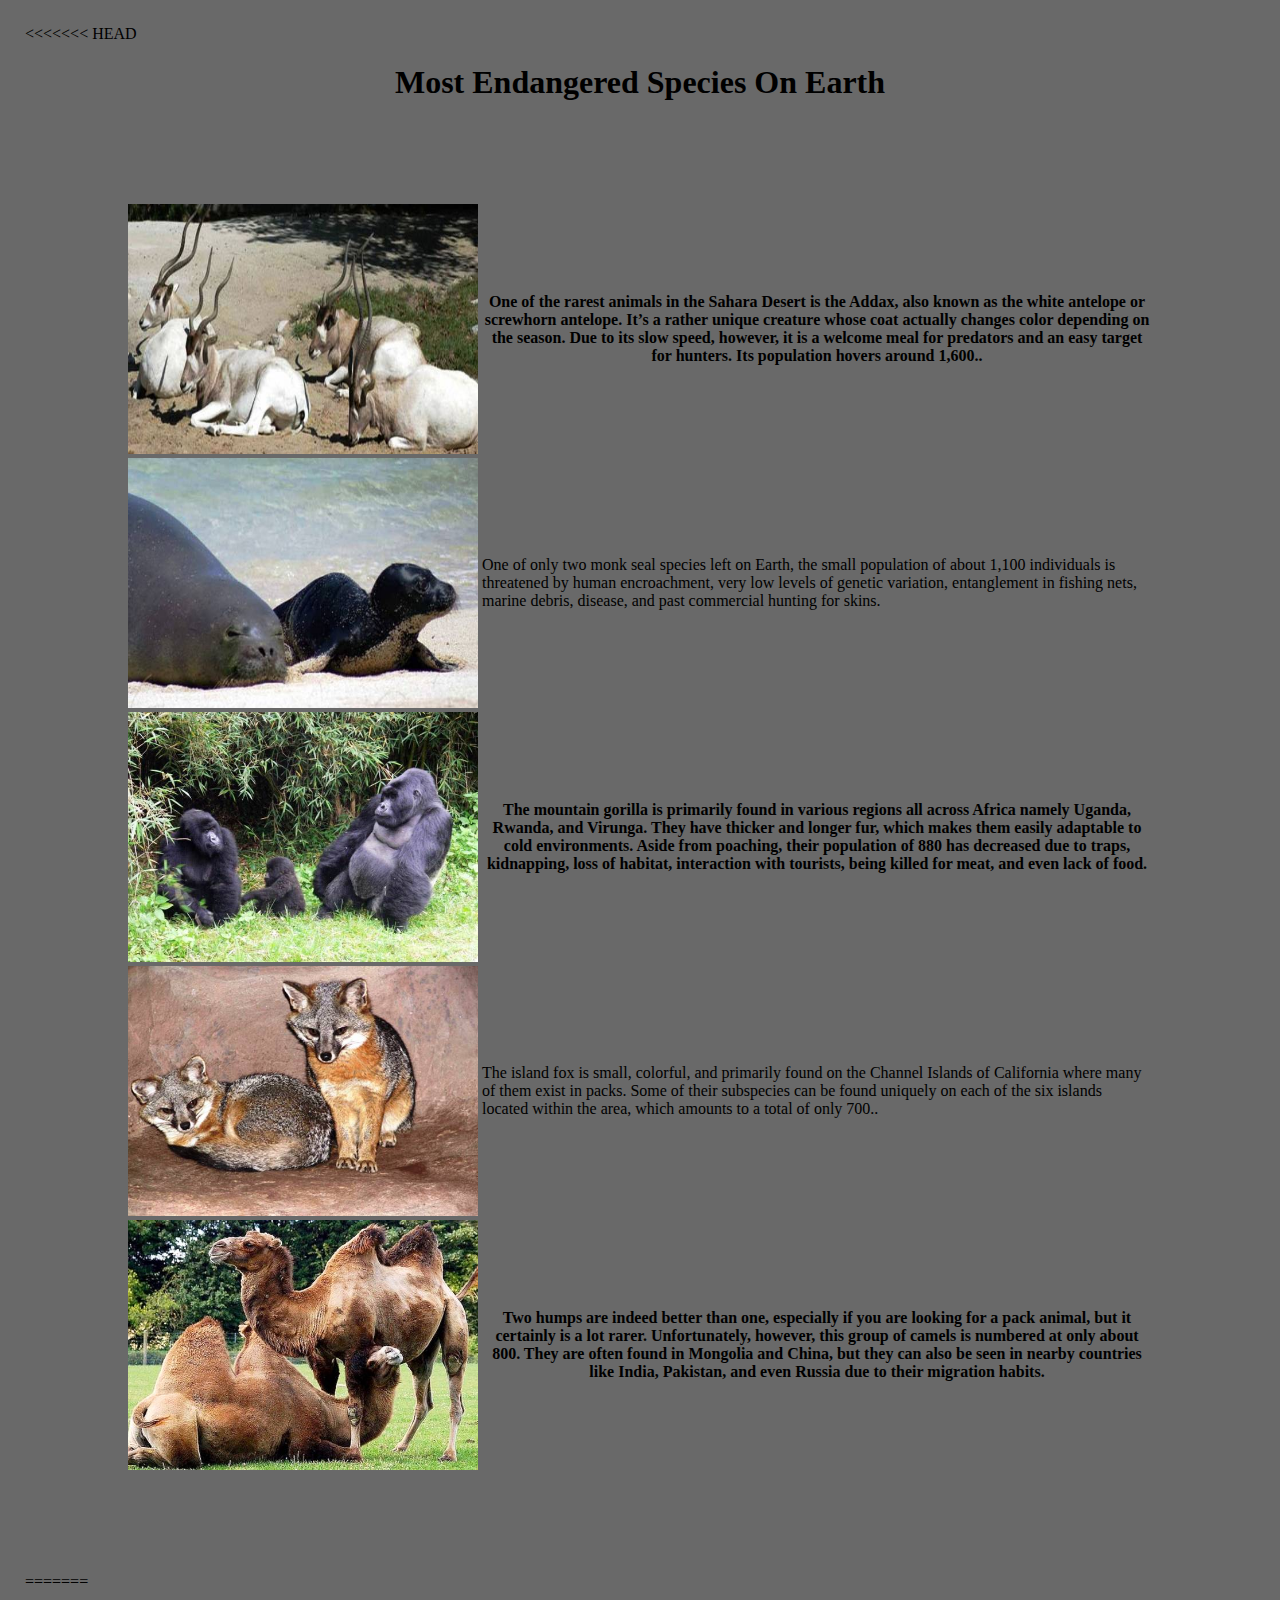
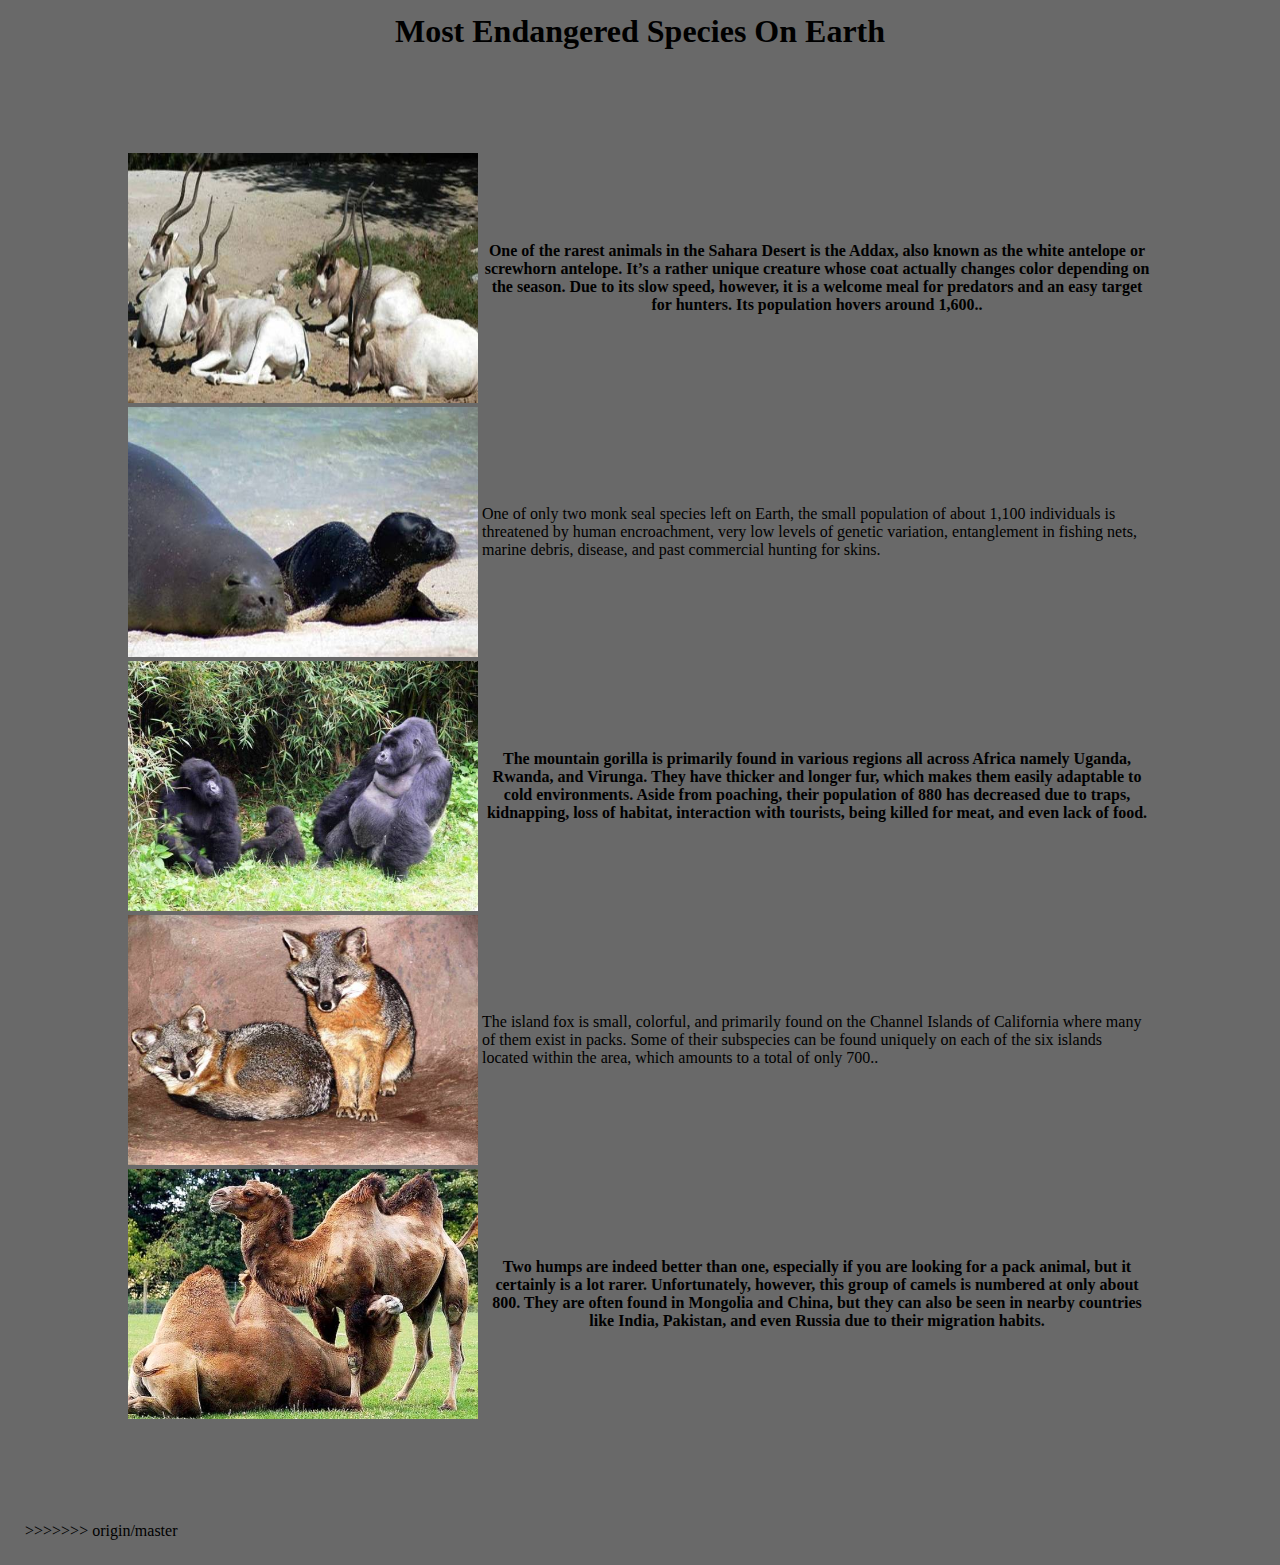
<file: gen/Endangeredspacies.html>
<<<<<<< HEAD

<!DOCTYPE html>
<html>
    <head>
        <style>
            body
            {
                background-color: dimgray;
                margin: 25px;
            }
       table
            {
    border: 1px;
    margin: 100px;
    padding: 0;
            }
            h1
            {
                text-align: center;
            }
        </style>
    </head>
    <body>
        <header>
            <p><h1>Most Endangered Species On Earth</h1>
        </header>
        <table>
                <tr>
                    <th> <img src="/Image/rj.jpg" width="350px" height="250px"></th>
                    <th><p>One of the rarest animals in the Sahara Desert is the Addax, also known as the white antelope or screwhorn antelope. It’s a rather unique creature whose coat actually changes color depending on the season. Due to its slow speed, however, it is a welcome meal for predators and an easy target for hunters. Its population hovers around 1,600..</p></th>
                </tr>
               <tr>
                   <td><img src="/Image/veracp.jpg" width="350px" height="250px"></td>
                   
                   
                   <td><p>One of only two monk seal species left on Earth, the small population of about 1,100 individuals is threatened by human encroachment, very low levels of genetic variation, entanglement in fishing nets, marine debris, disease, and past commercial hunting for skins.</p></td>
               </tr>
             <tr>
                    <th> <img src="/Image/kap.jpg" width="350px" height="250px"></th>
                    <th><p>The mountain gorilla is primarily found in various regions all across Africa namely Uganda, Rwanda, and Virunga. They have thicker and longer fur, which makes them easily adaptable to cold environments. Aside from poaching, their population of 880 has decreased due to traps, kidnapping, loss of habitat, interaction with tourists, being killed for meat, and even lack of food.</p></th>
                </tr>
               <tr>
                   <td><img src="/Image/fox.jpg" width="350px" height="250px"></td>
                   
                   
                   <td><p>The island fox is small, colorful, and primarily found on the Channel Islands of California where many of them exist in packs. Some of their subspecies can be found uniquely on each of the six islands located within the area, which amounts to a total of only 700..</p></td>
               </tr>
            
             <tr>
                    <th> <img src="/Image/uxt.jpg" width="350px" height="250px"></th>
                    <th><p>Two humps are indeed better than one, especially if you are looking for a pack animal, but it certainly is a lot rarer. Unfortunately, however, this group of camels is numbered at only about 800. They are often found in Mongolia and China, but they can also be seen in nearby countries like India, Pakistan, and even Russia due to their migration habits.</p></th>
                </tr>
               
        </table>
    </body>
</html>



=======

<!DOCTYPE html>
<html>
    <head>
        <style>
            body
            {
                background-color: dimgray;
                margin: 25px;
            }
       table
            {
    border: 1px;
    margin: 100px;
    padding: 0;
            }
            h1
            {
                text-align: center;
            }
        </style>
    </head>
    <body>
        <header>
            <p><h1>Most Endangered Species On Earth</h1>
        </header>
        <table>
                <tr>
                    <th> <img src="/Image/rj.jpg" width="350px" height="250px"></th>
                    <th><p>One of the rarest animals in the Sahara Desert is the Addax, also known as the white antelope or screwhorn antelope. It’s a rather unique creature whose coat actually changes color depending on the season. Due to its slow speed, however, it is a welcome meal for predators and an easy target for hunters. Its population hovers around 1,600..</p></th>
                </tr>
               <tr>
                   <td><img src="/Image/veracp.jpg" width="350px" height="250px"></td>
                   
                   
                   <td><p>One of only two monk seal species left on Earth, the small population of about 1,100 individuals is threatened by human encroachment, very low levels of genetic variation, entanglement in fishing nets, marine debris, disease, and past commercial hunting for skins.</p></td>
               </tr>
             <tr>
                    <th> <img src="/Image/kap.jpg" width="350px" height="250px"></th>
                    <th><p>The mountain gorilla is primarily found in various regions all across Africa namely Uganda, Rwanda, and Virunga. They have thicker and longer fur, which makes them easily adaptable to cold environments. Aside from poaching, their population of 880 has decreased due to traps, kidnapping, loss of habitat, interaction with tourists, being killed for meat, and even lack of food.</p></th>
                </tr>
               <tr>
                   <td><img src="/Image/fox.jpg" width="350px" height="250px"></td>
                   
                   
                   <td><p>The island fox is small, colorful, and primarily found on the Channel Islands of California where many of them exist in packs. Some of their subspecies can be found uniquely on each of the six islands located within the area, which amounts to a total of only 700..</p></td>
               </tr>
            
             <tr>
                    <th> <img src="/Image/uxt.jpg" width="350px" height="250px"></th>
                    <th><p>Two humps are indeed better than one, especially if you are looking for a pack animal, but it certainly is a lot rarer. Unfortunately, however, this group of camels is numbered at only about 800. They are often found in Mongolia and China, but they can also be seen in nearby countries like India, Pakistan, and even Russia due to their migration habits.</p></th>
                </tr>
               
        </table>
    </body>
</html>



>>>>>>> origin/master
</file>
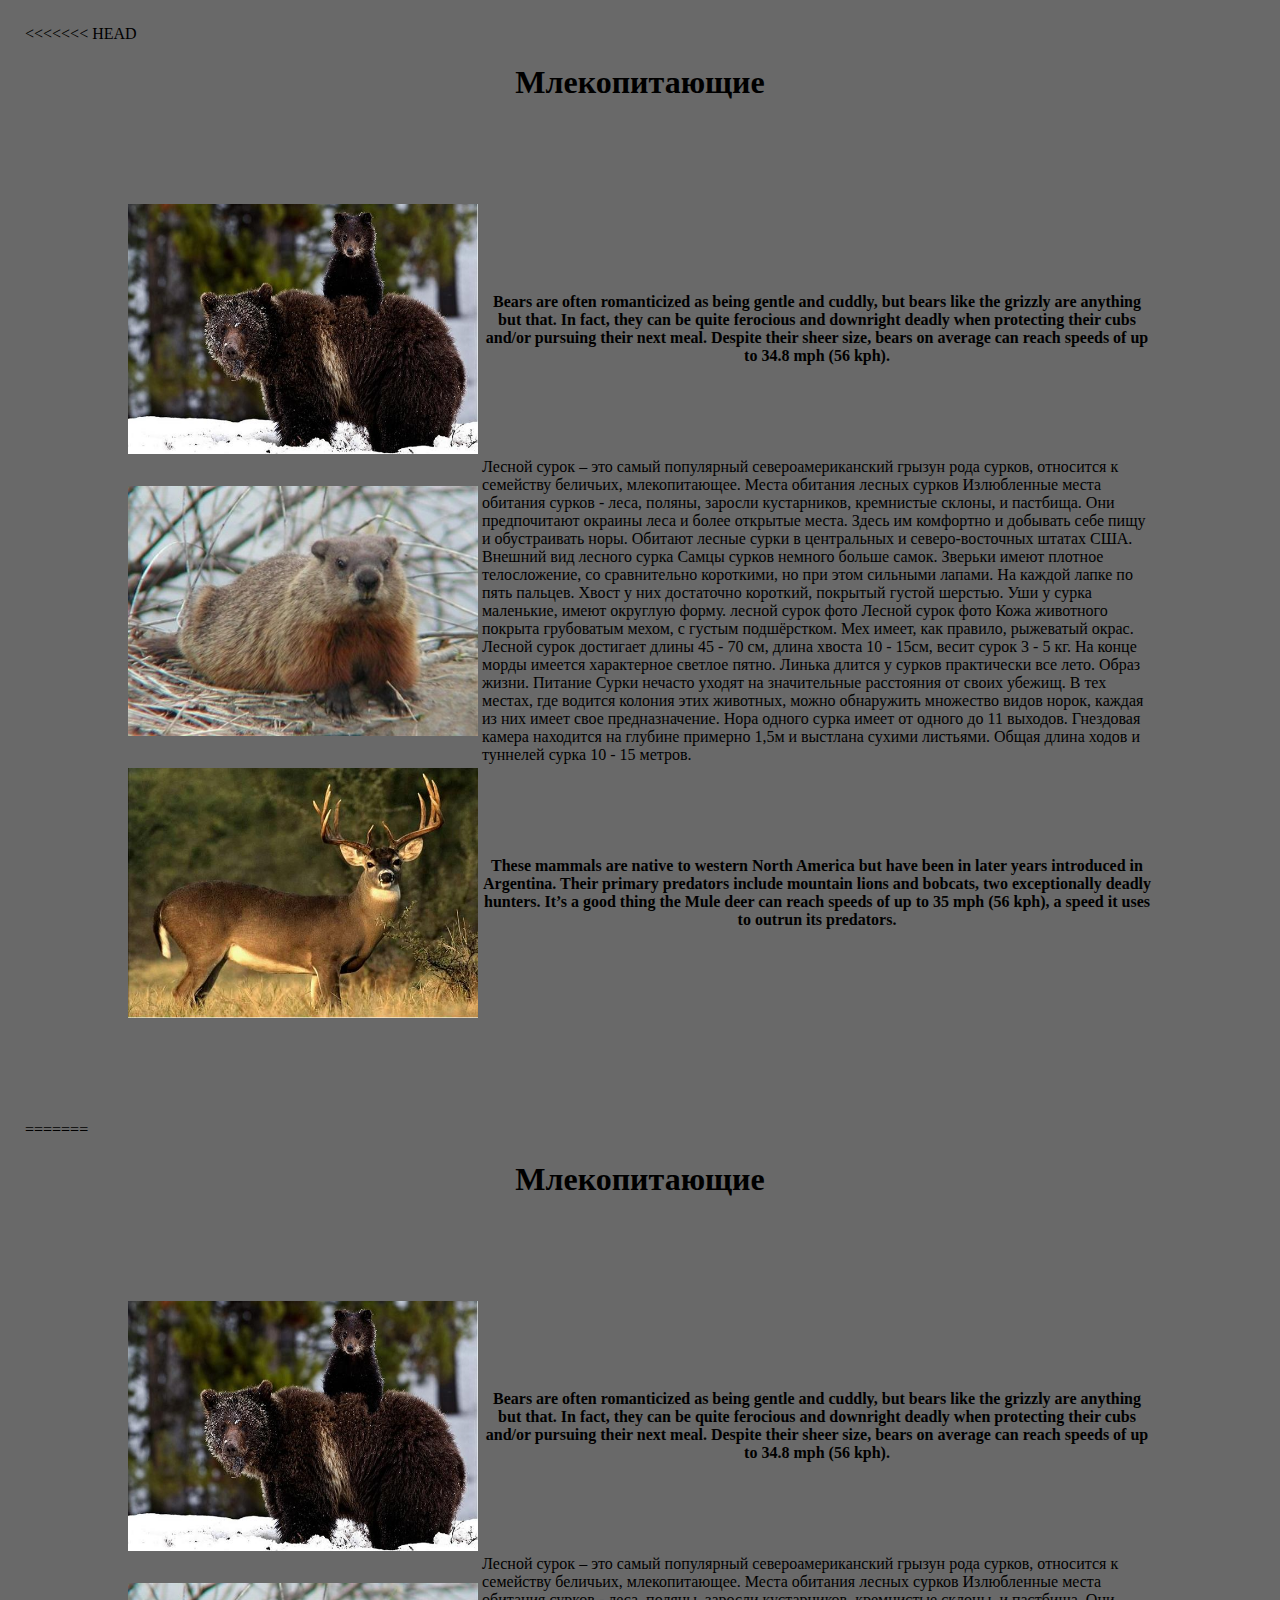
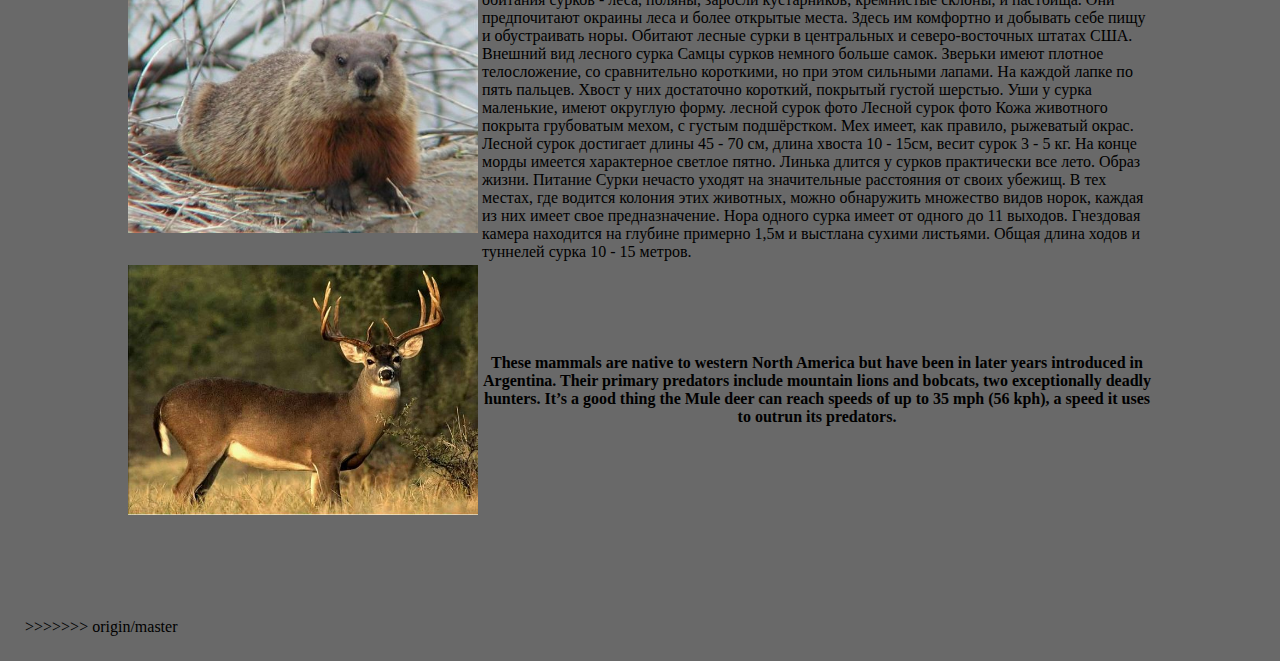
<file: gen/landanimals.html>
<<<<<<< HEAD

<!DOCTYPE html>
<html>
    <head>
        <meta charset="utf-8">
        <style>
            body
            {
                background-color: dimgray;
                margin: 25px;
            }
       table
            {
    border: 1px;
    margin: 100px;
    padding: 0;
            }
            h1
            {
                text-align: center;
            }
        </style>
    </head>
    <body>
        <header>
            <p><h1>Млекопитающие</h1>
        </header>
        <table>
                <tr>
                    <th> <img src="/Image/arj.jpg" width="350px" height="250px"></th>
                    <th><p>Bears are often romanticized as being gentle and cuddly, but bears like the grizzly are anything but that. In fact, they can be quite ferocious and downright deadly when protecting their cubs and/or pursuing their next meal. Despite their sheer size, bears on average can reach speeds of up to 34.8 mph (56 kph).</p></th>
                </tr>
            
               <tr>
                   <td><img src="/Image/pxx.jpg" width="350px" height="250px"></td>
                   
                   
                   <td><p>Лесной сурок – это самый популярный североамериканский грызун рода сурков, относится к семейству беличьих, млекопитающее.
                       Места обитания лесных сурков
                       Излюбленные места обитания сурков - леса, поляны, заросли кустарников, кремнистые склоны, и пастбища.
                       Они предпочитают окраины леса и более открытые места. Здесь им комфортно и добывать себе пищу и обустраивать норы.
                       Обитают лесные сурки в центральных и северо-восточных штатах США.
                       Внешний вид лесного сурка
                       Самцы сурков немного больше самок. Зверьки имеют плотное телосложение, со сравнительно короткими, но при этом сильными лапами. На каждой лапке по пять пальцев. Хвост у них достаточно короткий, покрытый густой шерстью. Уши у сурка маленькие, имеют округлую форму.
                       лесной сурок фото
                       Лесной сурок фото
                       Кожа животного покрыта грубоватым мехом, с густым подшёрстком. Мех имеет, как правило, рыжеватый окрас. Лесной сурок достигает длины 45 - 70 см, длина хвоста 10 - 15см, весит сурок 3 - 5 кг. На конце морды имеется характерное светлое пятно. Линька длится у сурков практически все лето.
                       Образ жизни. Питание
                       Сурки нечасто уходят на значительные расстояния от своих убежищ. В тех местах, где водится колония этих животных, можно обнаружить множество видов норок, каждая из них имеет свое предназначение.
                       Нора одного сурка имеет от одного до 11 выходов. Гнездовая камера находится на глубине примерно 1,5м и выстлана сухими листьями. Общая длина ходов и туннелей сурка 10 - 15 метров.</p></td>
               </tr>
            
                <tr>
                    <th> <img src="/Image/ex.jpg" width="350px" height="250px"></th>
                    <th><p>These mammals are native to western North America but have been in later years introduced in Argentina. Their primary predators include mountain lions and bobcats, two exceptionally deadly hunters. It’s a good thing the Mule deer can reach speeds of up to 35 mph (56 kph), a speed it uses to outrun its predators.</p></th>
                </tr>
            
           
               
        </table>
    </body>
</html>



=======

<!DOCTYPE html>
<html>
    <head>
        <meta charset="utf-8">
        <style>
            body
            {
                background-color: dimgray;
                margin: 25px;
            }
       table
            {
    border: 1px;
    margin: 100px;
    padding: 0;
            }
            h1
            {
                text-align: center;
            }
        </style>
    </head>
    <body>
        <header>
            <p><h1>Млекопитающие</h1>
        </header>
        <table>
                <tr>
                    <th> <img src="/Image/arj.jpg" width="350px" height="250px"></th>
                    <th><p>Bears are often romanticized as being gentle and cuddly, but bears like the grizzly are anything but that. In fact, they can be quite ferocious and downright deadly when protecting their cubs and/or pursuing their next meal. Despite their sheer size, bears on average can reach speeds of up to 34.8 mph (56 kph).</p></th>
                </tr>
            
               <tr>
                   <td><img src="/Image/pxx.jpg" width="350px" height="250px"></td>
                   
                   
                   <td><p>Лесной сурок – это самый популярный североамериканский грызун рода сурков, относится к семейству беличьих, млекопитающее.
                       Места обитания лесных сурков
                       Излюбленные места обитания сурков - леса, поляны, заросли кустарников, кремнистые склоны, и пастбища.
                       Они предпочитают окраины леса и более открытые места. Здесь им комфортно и добывать себе пищу и обустраивать норы.
                       Обитают лесные сурки в центральных и северо-восточных штатах США.
                       Внешний вид лесного сурка
                       Самцы сурков немного больше самок. Зверьки имеют плотное телосложение, со сравнительно короткими, но при этом сильными лапами. На каждой лапке по пять пальцев. Хвост у них достаточно короткий, покрытый густой шерстью. Уши у сурка маленькие, имеют округлую форму.
                       лесной сурок фото
                       Лесной сурок фото
                       Кожа животного покрыта грубоватым мехом, с густым подшёрстком. Мех имеет, как правило, рыжеватый окрас. Лесной сурок достигает длины 45 - 70 см, длина хвоста 10 - 15см, весит сурок 3 - 5 кг. На конце морды имеется характерное светлое пятно. Линька длится у сурков практически все лето.
                       Образ жизни. Питание
                       Сурки нечасто уходят на значительные расстояния от своих убежищ. В тех местах, где водится колония этих животных, можно обнаружить множество видов норок, каждая из них имеет свое предназначение.
                       Нора одного сурка имеет от одного до 11 выходов. Гнездовая камера находится на глубине примерно 1,5м и выстлана сухими листьями. Общая длина ходов и туннелей сурка 10 - 15 метров.</p></td>
               </tr>
            
                <tr>
                    <th> <img src="/Image/ex.jpg" width="350px" height="250px"></th>
                    <th><p>These mammals are native to western North America but have been in later years introduced in Argentina. Their primary predators include mountain lions and bobcats, two exceptionally deadly hunters. It’s a good thing the Mule deer can reach speeds of up to 35 mph (56 kph), a speed it uses to outrun its predators.</p></th>
                </tr>
            
           
               
        </table>
    </body>
</html>



>>>>>>> origin/master
</file>
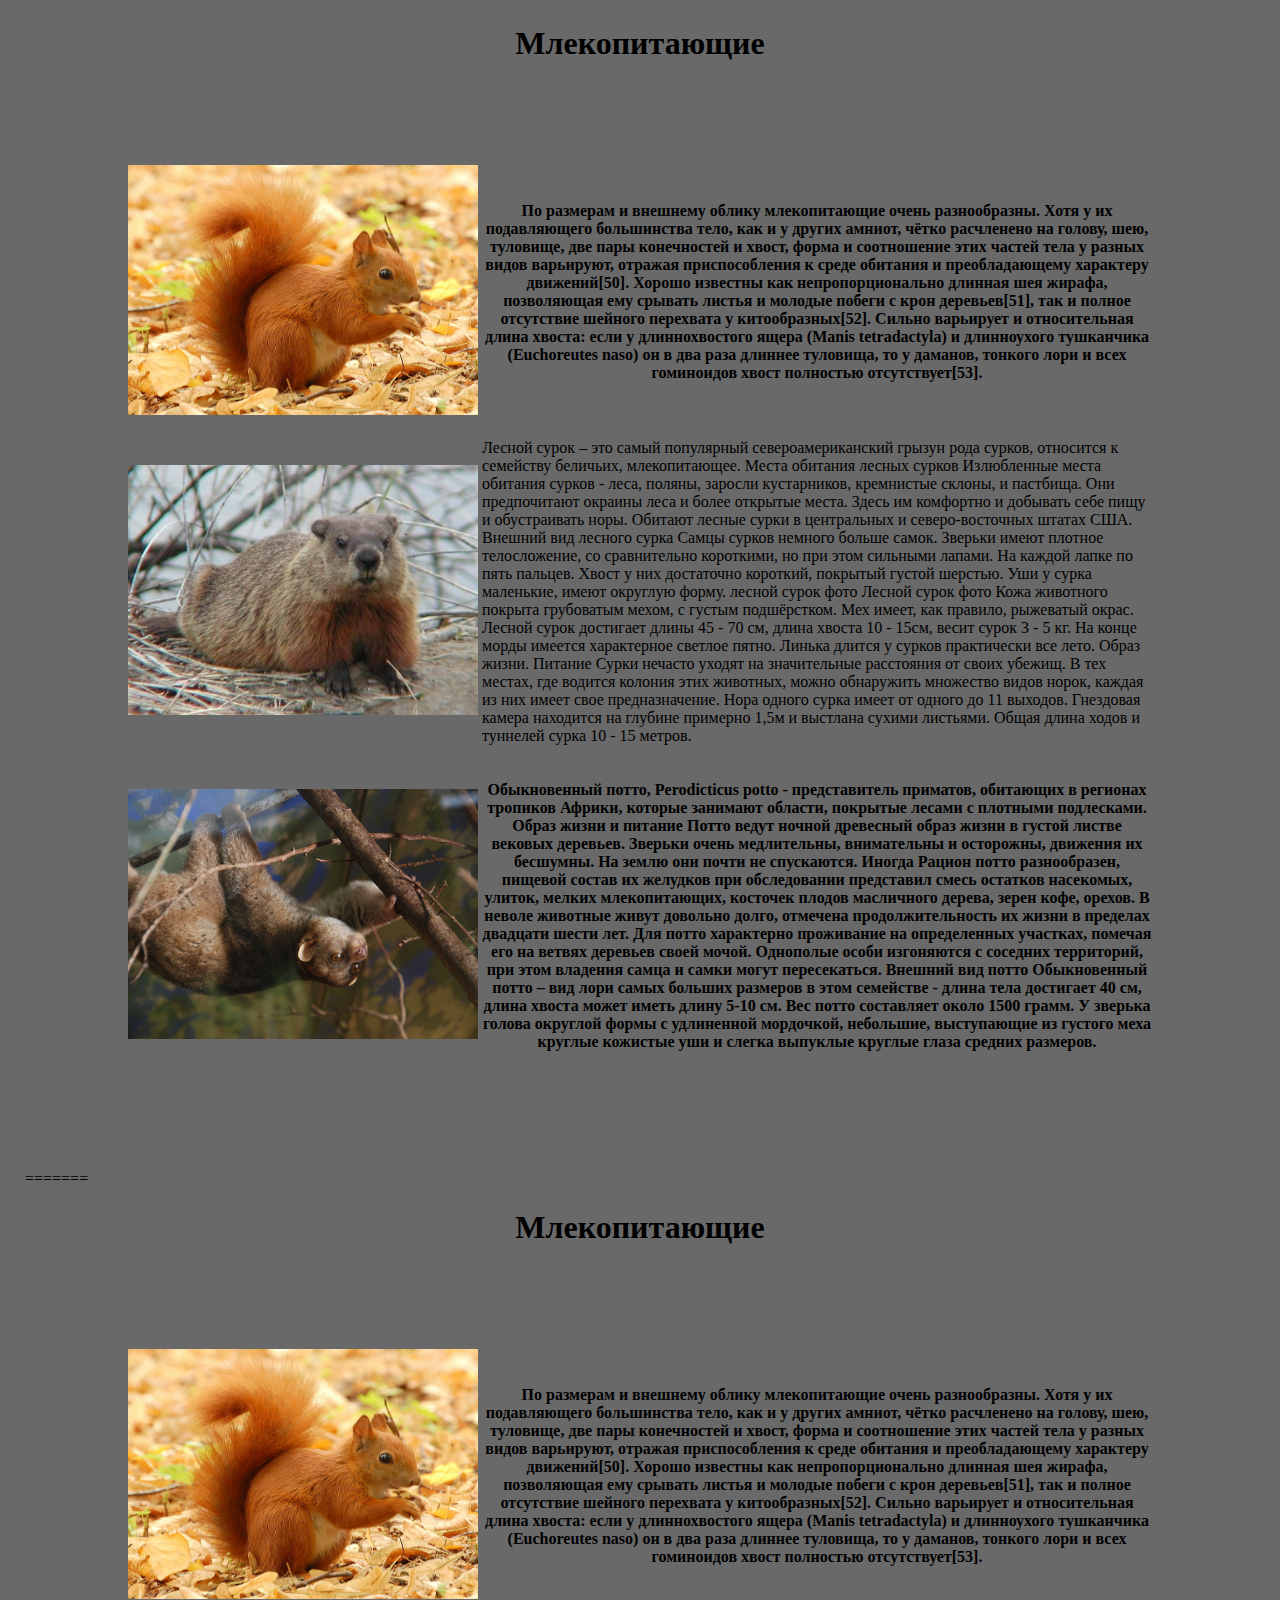
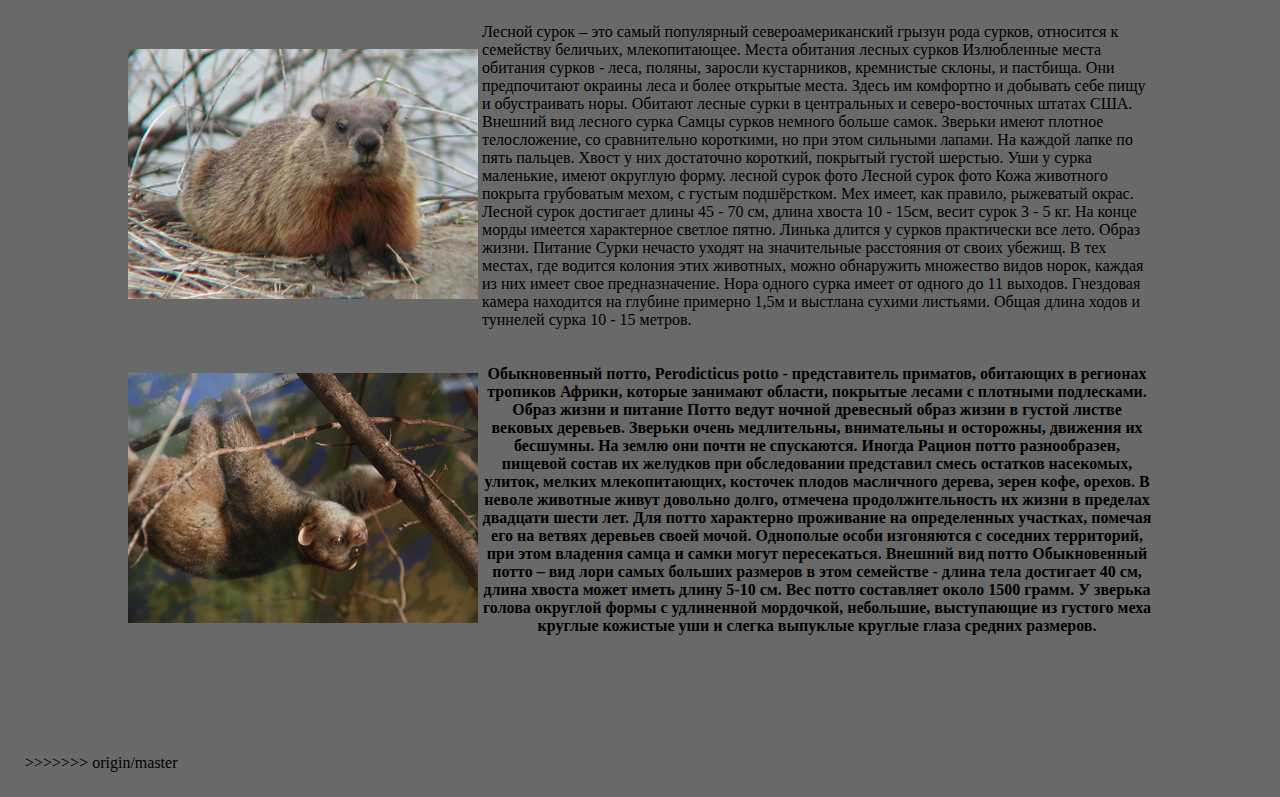
<file: gen/Memals.html>
<!DOCTYPE html>
<html>
    <head>
        <meta charset="utf-8">
        <style>
            body
            {
                background-color: dimgray;
                margin: 25px;
            }
       table
            {
    border: 1px;
    margin: 100px;
    padding: 0;
            }
            h1
            {
                text-align: center;
            }
        </style>
    </head>
    <body>
        <header>
            <p><h1>Млекопитающие</h1>
        </header>
        <table>
                <tr>
                    <th> <img src="/Image/skyur.JPG" width="350px" height="250px"></th>
                    <th><p>По размерам и внешнему облику млекопитающие очень разнообразны. Хотя у их подавляющего большинства тело, как и у других амниот, чётко расчленено на голову, шею, туловище, две пары конечностей и хвост, форма и соотношение этих частей тела у разных видов варьируют, отражая приспособления к среде обитания и преобладающему характеру движений[50]. Хорошо известны как непропорционально длинная шея жирафа, позволяющая ему срывать листья и молодые побеги с крон деревьев[51], так и полное отсутствие шейного перехвата у китообразных[52]. Сильно варьирует и относительная длина хвоста: если у длиннохвостого ящера (Manis tetradactyla) и длинноухого тушканчика (Euchoreutes naso) он в два раза длиннее туловища, то у даманов, тонкого лори и всех гоминоидов хвост полностью отсутствует[53].</p></th>
                </tr>
            
               <tr>
                   <td><img src="/Image/pxx.jpg" width="350px" height="250px"></td>
                   
                   
                   <td><p>Лесной сурок – это самый популярный североамериканский грызун рода сурков, относится к семейству беличьих, млекопитающее.
                       Места обитания лесных сурков
                       Излюбленные места обитания сурков - леса, поляны, заросли кустарников, кремнистые склоны, и пастбища.
                       Они предпочитают окраины леса и более открытые места. Здесь им комфортно и добывать себе пищу и обустраивать норы.
                       Обитают лесные сурки в центральных и северо-восточных штатах США.
                       Внешний вид лесного сурка
                       Самцы сурков немного больше самок. Зверьки имеют плотное телосложение, со сравнительно короткими, но при этом сильными лапами. На каждой лапке по пять пальцев. Хвост у них достаточно короткий, покрытый густой шерстью. Уши у сурка маленькие, имеют округлую форму.
                       лесной сурок фото
                       Лесной сурок фото
                       Кожа животного покрыта грубоватым мехом, с густым подшёрстком. Мех имеет, как правило, рыжеватый окрас. Лесной сурок достигает длины 45 - 70 см, длина хвоста 10 - 15см, весит сурок 3 - 5 кг. На конце морды имеется характерное светлое пятно. Линька длится у сурков практически все лето.
                       Образ жизни. Питание
                       Сурки нечасто уходят на значительные расстояния от своих убежищ. В тех местах, где водится колония этих животных, можно обнаружить множество видов норок, каждая из них имеет свое предназначение.
                       Нора одного сурка имеет от одного до 11 выходов. Гнездовая камера находится на глубине примерно 1,5м и выстлана сухими листьями. Общая длина ходов и туннелей сурка 10 - 15 метров.</p></td>
               </tr>
            
                <tr>
                    <th> <img src="/Image/puki.jpg" width="350px" height="250px"></th>
                    <th><p>Обыкновенный потто, Perodicticus potto - представитель приматов, обитающих в регионах тропиков Африки, которые занимают области, покрытые лесами с плотными подлесками.
                        Образ жизни и питание 
                        Потто ведут ночной древесный образ жизни в густой листве вековых деревьев. Зверьки очень медлительны, внимательны и осторожны, движения их бесшумны. На землю они почти не спускаются.
                        Иногда Рацион потто разнообразен, пищевой состав их желудков при обследовании представил смесь остатков насекомых, улиток, мелких млекопитающих, косточек плодов масличного дерева, зерен кофе, орехов.
                        В неволе животные живут довольно долго, отмечена продолжительность их жизни в пределах двадцати шести лет.
                        Для потто характерно проживание на определенных участках, помечая его на ветвях деревьев своей мочой. Однополые особи изгоняются с соседних территорий, при этом владения самца и самки могут пересекаться.
                        Внешний вид потто
                        Обыкновенный потто – вид лори самых больших размеров в этом семействе - длина тела достигает 40 см, длина хвоста может иметь длину 5-10 см. Вес потто составляет около 1500 грамм. У зверька голова округлой формы с удлиненной мордочкой, небольшие, выступающие из густого меха круглые кожистые уши и слегка выпуклые круглые глаза средних размеров.</p></th>
                </tr>
            
           
               
        </table>
    </body>
</html>



=======

<!DOCTYPE html>
<html>
    <head>
        <meta charset="utf-8">
        <style>
            body
            {
                background-color: dimgray;
                margin: 25px;
            }
       table
            {
    border: 1px;
    margin: 100px;
    padding: 0;
            }
            h1
            {
                text-align: center;
            }
        </style>
    </head>
    <body>
        <header>
            <p><h1>Млекопитающие</h1>
        </header>
        <table>
                <tr>
                    <th> <img src="/Image/skyur.JPG" width="350px" height="250px"></th>
                    <th><p>По размерам и внешнему облику млекопитающие очень разнообразны. Хотя у их подавляющего большинства тело, как и у других амниот, чётко расчленено на голову, шею, туловище, две пары конечностей и хвост, форма и соотношение этих частей тела у разных видов варьируют, отражая приспособления к среде обитания и преобладающему характеру движений[50]. Хорошо известны как непропорционально длинная шея жирафа, позволяющая ему срывать листья и молодые побеги с крон деревьев[51], так и полное отсутствие шейного перехвата у китообразных[52]. Сильно варьирует и относительная длина хвоста: если у длиннохвостого ящера (Manis tetradactyla) и длинноухого тушканчика (Euchoreutes naso) он в два раза длиннее туловища, то у даманов, тонкого лори и всех гоминоидов хвост полностью отсутствует[53].</p></th>
                </tr>
            
               <tr>
                   <td><img src="/Image/pxx.jpg" width="350px" height="250px"></td>
                   
                   
                   <td><p>Лесной сурок – это самый популярный североамериканский грызун рода сурков, относится к семейству беличьих, млекопитающее.
                       Места обитания лесных сурков
                       Излюбленные места обитания сурков - леса, поляны, заросли кустарников, кремнистые склоны, и пастбища.
                       Они предпочитают окраины леса и более открытые места. Здесь им комфортно и добывать себе пищу и обустраивать норы.
                       Обитают лесные сурки в центральных и северо-восточных штатах США.
                       Внешний вид лесного сурка
                       Самцы сурков немного больше самок. Зверьки имеют плотное телосложение, со сравнительно короткими, но при этом сильными лапами. На каждой лапке по пять пальцев. Хвост у них достаточно короткий, покрытый густой шерстью. Уши у сурка маленькие, имеют округлую форму.
                       лесной сурок фото
                       Лесной сурок фото
                       Кожа животного покрыта грубоватым мехом, с густым подшёрстком. Мех имеет, как правило, рыжеватый окрас. Лесной сурок достигает длины 45 - 70 см, длина хвоста 10 - 15см, весит сурок 3 - 5 кг. На конце морды имеется характерное светлое пятно. Линька длится у сурков практически все лето.
                       Образ жизни. Питание
                       Сурки нечасто уходят на значительные расстояния от своих убежищ. В тех местах, где водится колония этих животных, можно обнаружить множество видов норок, каждая из них имеет свое предназначение.
                       Нора одного сурка имеет от одного до 11 выходов. Гнездовая камера находится на глубине примерно 1,5м и выстлана сухими листьями. Общая длина ходов и туннелей сурка 10 - 15 метров.</p></td>
               </tr>
            
                <tr>
                    <th> <img src="/Image/puki.jpg" width="350px" height="250px"></th>
                    <th><p>Обыкновенный потто, Perodicticus potto - представитель приматов, обитающих в регионах тропиков Африки, которые занимают области, покрытые лесами с плотными подлесками.
                        Образ жизни и питание 
                        Потто ведут ночной древесный образ жизни в густой листве вековых деревьев. Зверьки очень медлительны, внимательны и осторожны, движения их бесшумны. На землю они почти не спускаются.
                        Иногда Рацион потто разнообразен, пищевой состав их желудков при обследовании представил смесь остатков насекомых, улиток, мелких млекопитающих, косточек плодов масличного дерева, зерен кофе, орехов.
                        В неволе животные живут довольно долго, отмечена продолжительность их жизни в пределах двадцати шести лет.
                        Для потто характерно проживание на определенных участках, помечая его на ветвях деревьев своей мочой. Однополые особи изгоняются с соседних территорий, при этом владения самца и самки могут пересекаться.
                        Внешний вид потто
                        Обыкновенный потто – вид лори самых больших размеров в этом семействе - длина тела достигает 40 см, длина хвоста может иметь длину 5-10 см. Вес потто составляет около 1500 грамм. У зверька голова округлой формы с удлиненной мордочкой, небольшие, выступающие из густого меха круглые кожистые уши и слегка выпуклые круглые глаза средних размеров.</p></th>
                </tr>
            
           
               
        </table>
    </body>
</html>



>>>>>>> origin/master
</file>
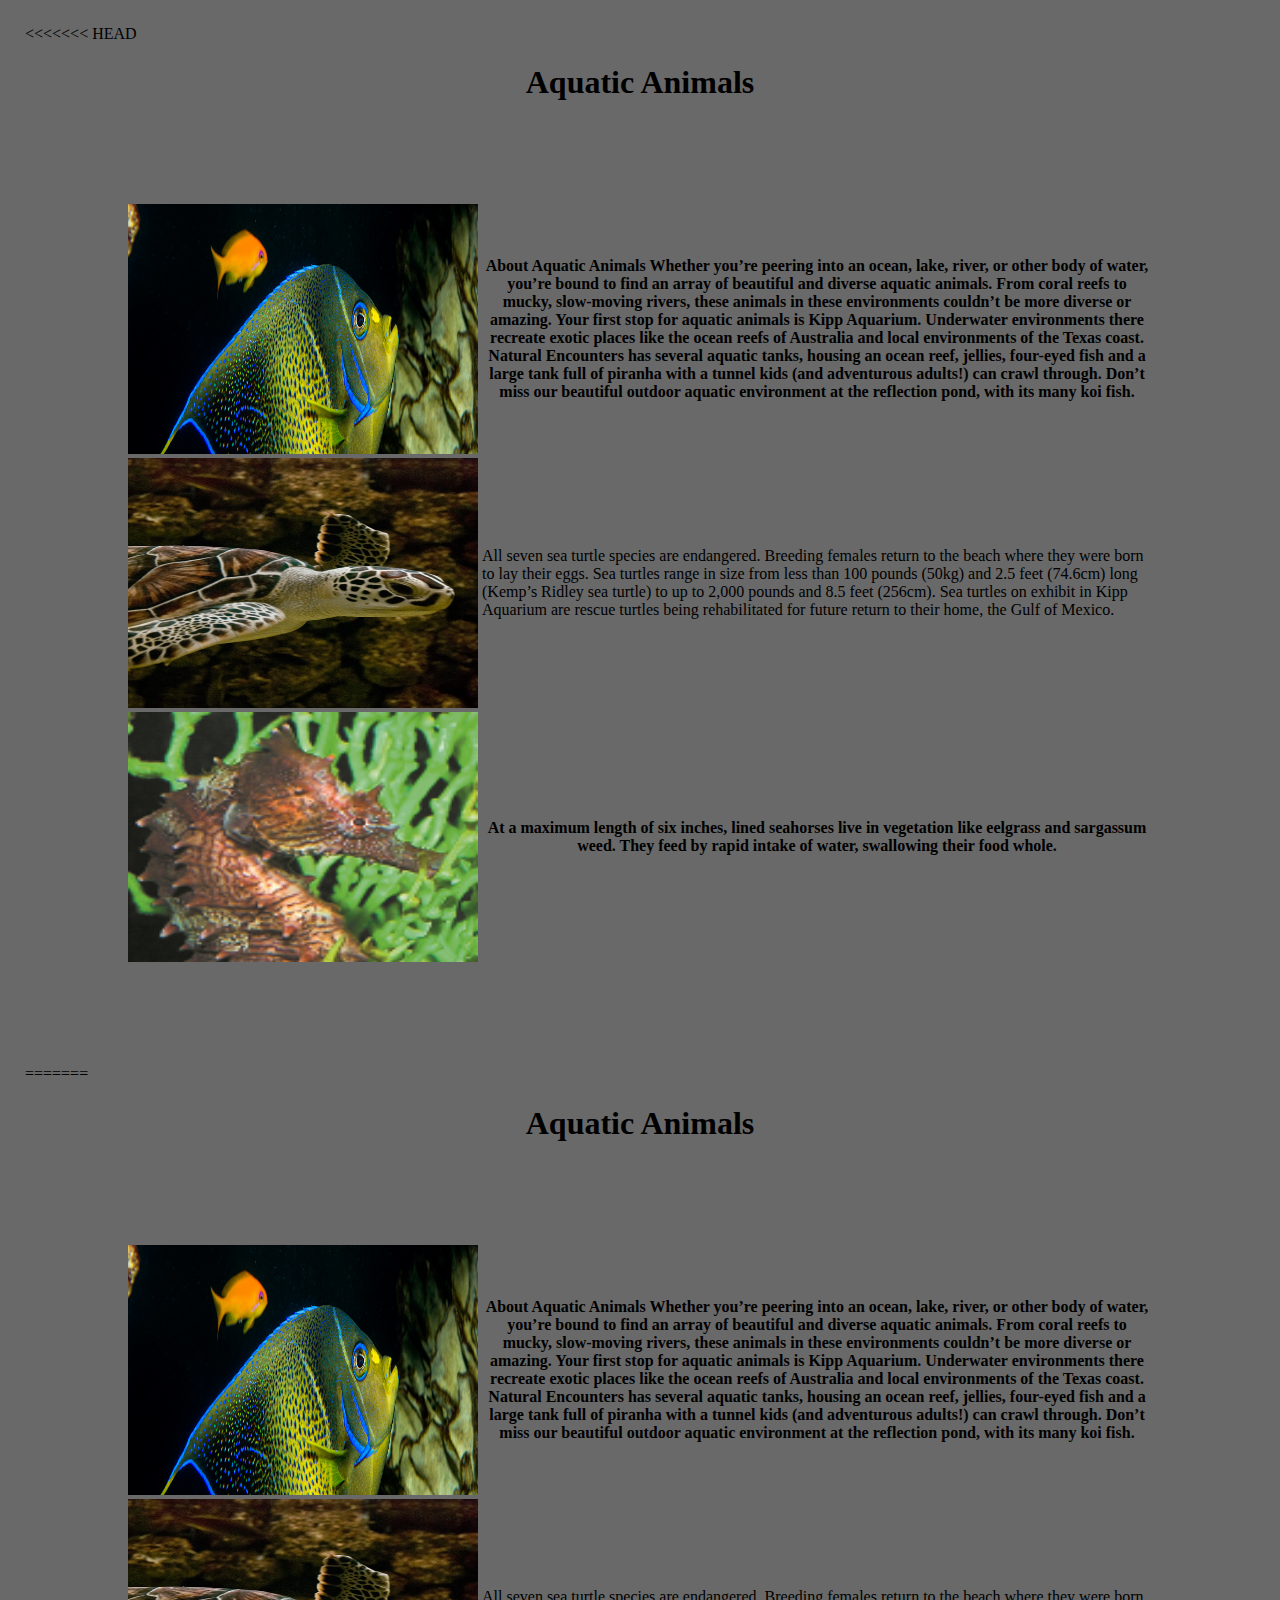
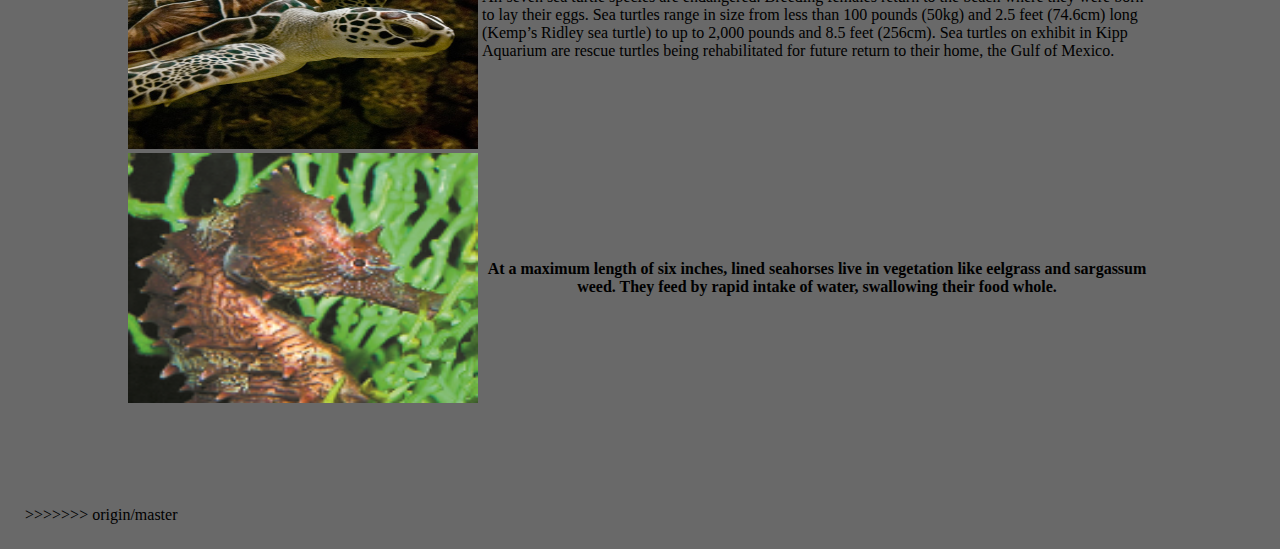
<file: gen/wateranimals.html>
<<<<<<< HEAD

<!DOCTYPE html>
<html>
    <head>
        <meta charset="utf-8">
        <style>
            body
            {
                background-color: dimgray;
                margin: 25px;
            }
       table
            {
    border: 1px;
    margin: 100px;
    padding: 0;
            }
            h1
            {
                text-align: center;
            }
        </style>
    </head>
    <body>
        <header>
            <p><h1>Aquatic Animals</h1>
        </header>
        <table>
                <tr>
                    <th> <img src="/Image/dzuk.jpg" width="350px" height="250px"></th>
                    <th><p>About Aquatic Animals

Whether you’re peering into an ocean, lake, river, or other body of water, you’re bound to find an array of beautiful and diverse aquatic animals. From coral reefs to mucky, slow-moving rivers, these animals in these environments couldn’t be more diverse or amazing.

Your first stop for aquatic animals is Kipp Aquarium. Underwater environments there recreate exotic places like the ocean reefs of Australia and local environments of the Texas coast. Natural Encounters has several aquatic tanks, housing an ocean reef, jellies, four-eyed fish and a large tank full of piranha with a tunnel kids (and adventurous adults!) can crawl through. Don’t miss our beautiful outdoor aquatic environment at the reflection pond, with its many koi fish.</p></th>
                </tr>
            
               <tr>
                   <td><img src="/Image/kri.jpg" width="350px" height="250px"></td>
                   
                   
                   <td><p>All seven sea turtle species are endangered. Breeding females return to the beach where they were born to lay their eggs. Sea turtles range in size from less than 100 pounds (50kg) and 2.5 feet (74.6cm) long (Kemp’s Ridley sea turtle) to up to 2,000 pounds and 8.5 feet (256cm). Sea turtles on exhibit in Kipp Aquarium are rescue turtles being rehabilitated for future return to their home, the Gulf of Mexico.

 </p></td>
               </tr>
            
                <tr>
                    <th> <img src="/Image/jrdzi.png" width="350px" height="250px"></th>
                    <th><p>At a maximum length of six inches, lined seahorses live in vegetation like eelgrass and sargassum weed. They feed by rapid intake of water, swallowing their food whole.</p></th>
                </tr>
            
           
               
        </table>
    </body>
</html>



=======

<!DOCTYPE html>
<html>
    <head>
        <meta charset="utf-8">
        <style>
            body
            {
                background-color: dimgray;
                margin: 25px;
            }
       table
            {
    border: 1px;
    margin: 100px;
    padding: 0;
            }
            h1
            {
                text-align: center;
            }
        </style>
    </head>
    <body>
        <header>
            <p><h1>Aquatic Animals</h1>
        </header>
        <table>
                <tr>
                    <th> <img src="/Image/dzuk.jpg" width="350px" height="250px"></th>
                    <th><p>About Aquatic Animals

Whether you’re peering into an ocean, lake, river, or other body of water, you’re bound to find an array of beautiful and diverse aquatic animals. From coral reefs to mucky, slow-moving rivers, these animals in these environments couldn’t be more diverse or amazing.

Your first stop for aquatic animals is Kipp Aquarium. Underwater environments there recreate exotic places like the ocean reefs of Australia and local environments of the Texas coast. Natural Encounters has several aquatic tanks, housing an ocean reef, jellies, four-eyed fish and a large tank full of piranha with a tunnel kids (and adventurous adults!) can crawl through. Don’t miss our beautiful outdoor aquatic environment at the reflection pond, with its many koi fish.</p></th>
                </tr>
            
               <tr>
                   <td><img src="/Image/kri.jpg" width="350px" height="250px"></td>
                   
                   
                   <td><p>All seven sea turtle species are endangered. Breeding females return to the beach where they were born to lay their eggs. Sea turtles range in size from less than 100 pounds (50kg) and 2.5 feet (74.6cm) long (Kemp’s Ridley sea turtle) to up to 2,000 pounds and 8.5 feet (256cm). Sea turtles on exhibit in Kipp Aquarium are rescue turtles being rehabilitated for future return to their home, the Gulf of Mexico.

 </p></td>
               </tr>
            
                <tr>
                    <th> <img src="/Image/jrdzi.png" width="350px" height="250px"></th>
                    <th><p>At a maximum length of six inches, lined seahorses live in vegetation like eelgrass and sargassum weed. They feed by rapid intake of water, swallowing their food whole.</p></th>
                </tr>
            
           
               
        </table>
    </body>
</html>



>>>>>>> origin/master
</file>
